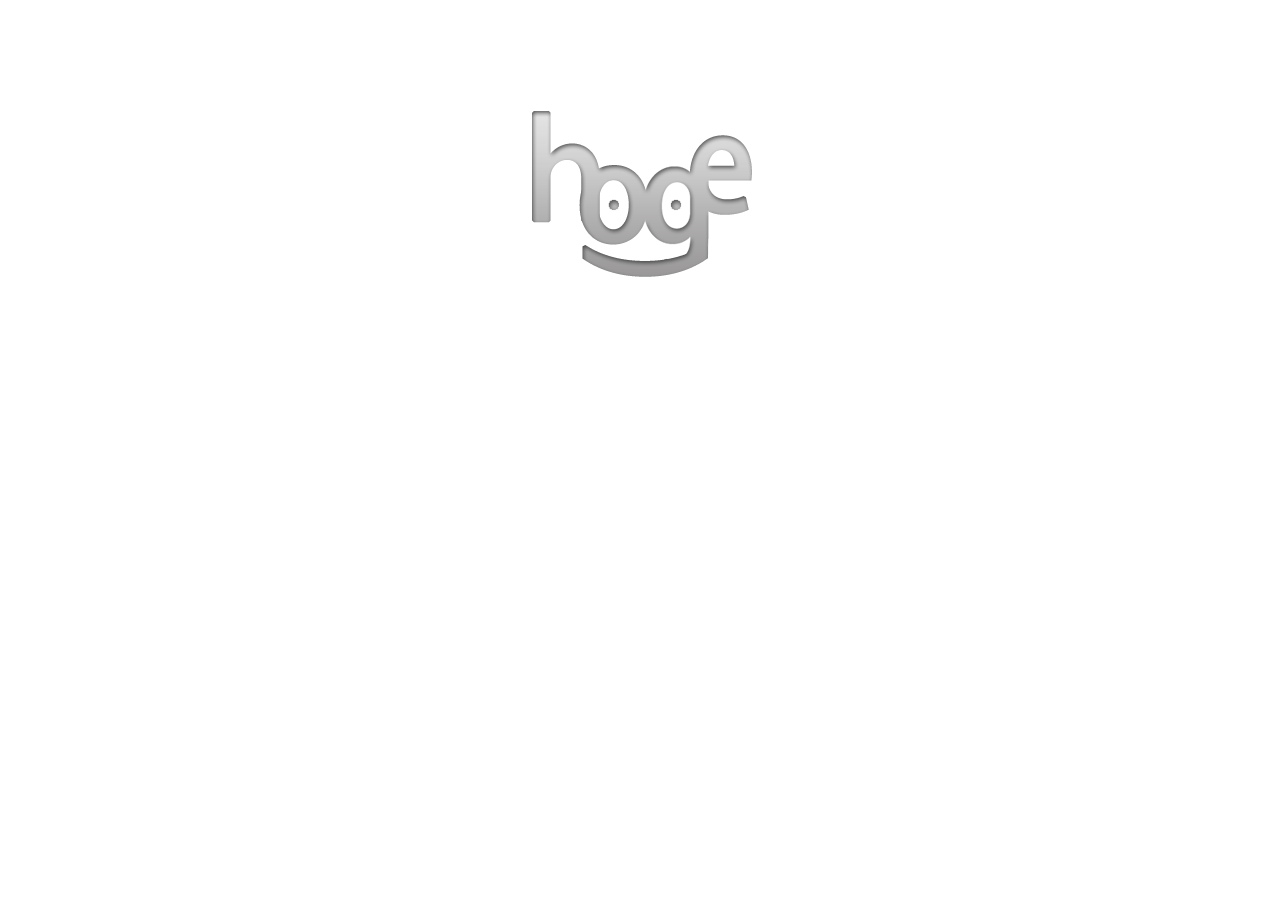
<file: index.html>
<!DOCTYPE html>
<html>
  <head>
	<meta http-equiv="Content-Type" content="text/html; charset=utf-8" />
	<meta http-equiv="X-UA-Compatible" content="chrome=1,IE=9" />
	<meta name="viewport" content="user-scalable=yes, width=600" />
	<title>hoge</title>
	<style>
		body {
			background-color: #FFFFFF;
			margin: 0px;
		}
	</style>
	
  </head>
  <body>
	<div style ="margin:auto;width:600px">
	<a href="./log.html">
	<div id="hoge_hype_container" style="position:relative;overflow:hidden;width:600px;height:400px;">
		<script type="text/javascript" charset="utf-8" src="./resources/js/hoge_hype_generated_script.js?38561"></script>
	</div>
	</a>

	</div>
  </body>
</html>
</file>
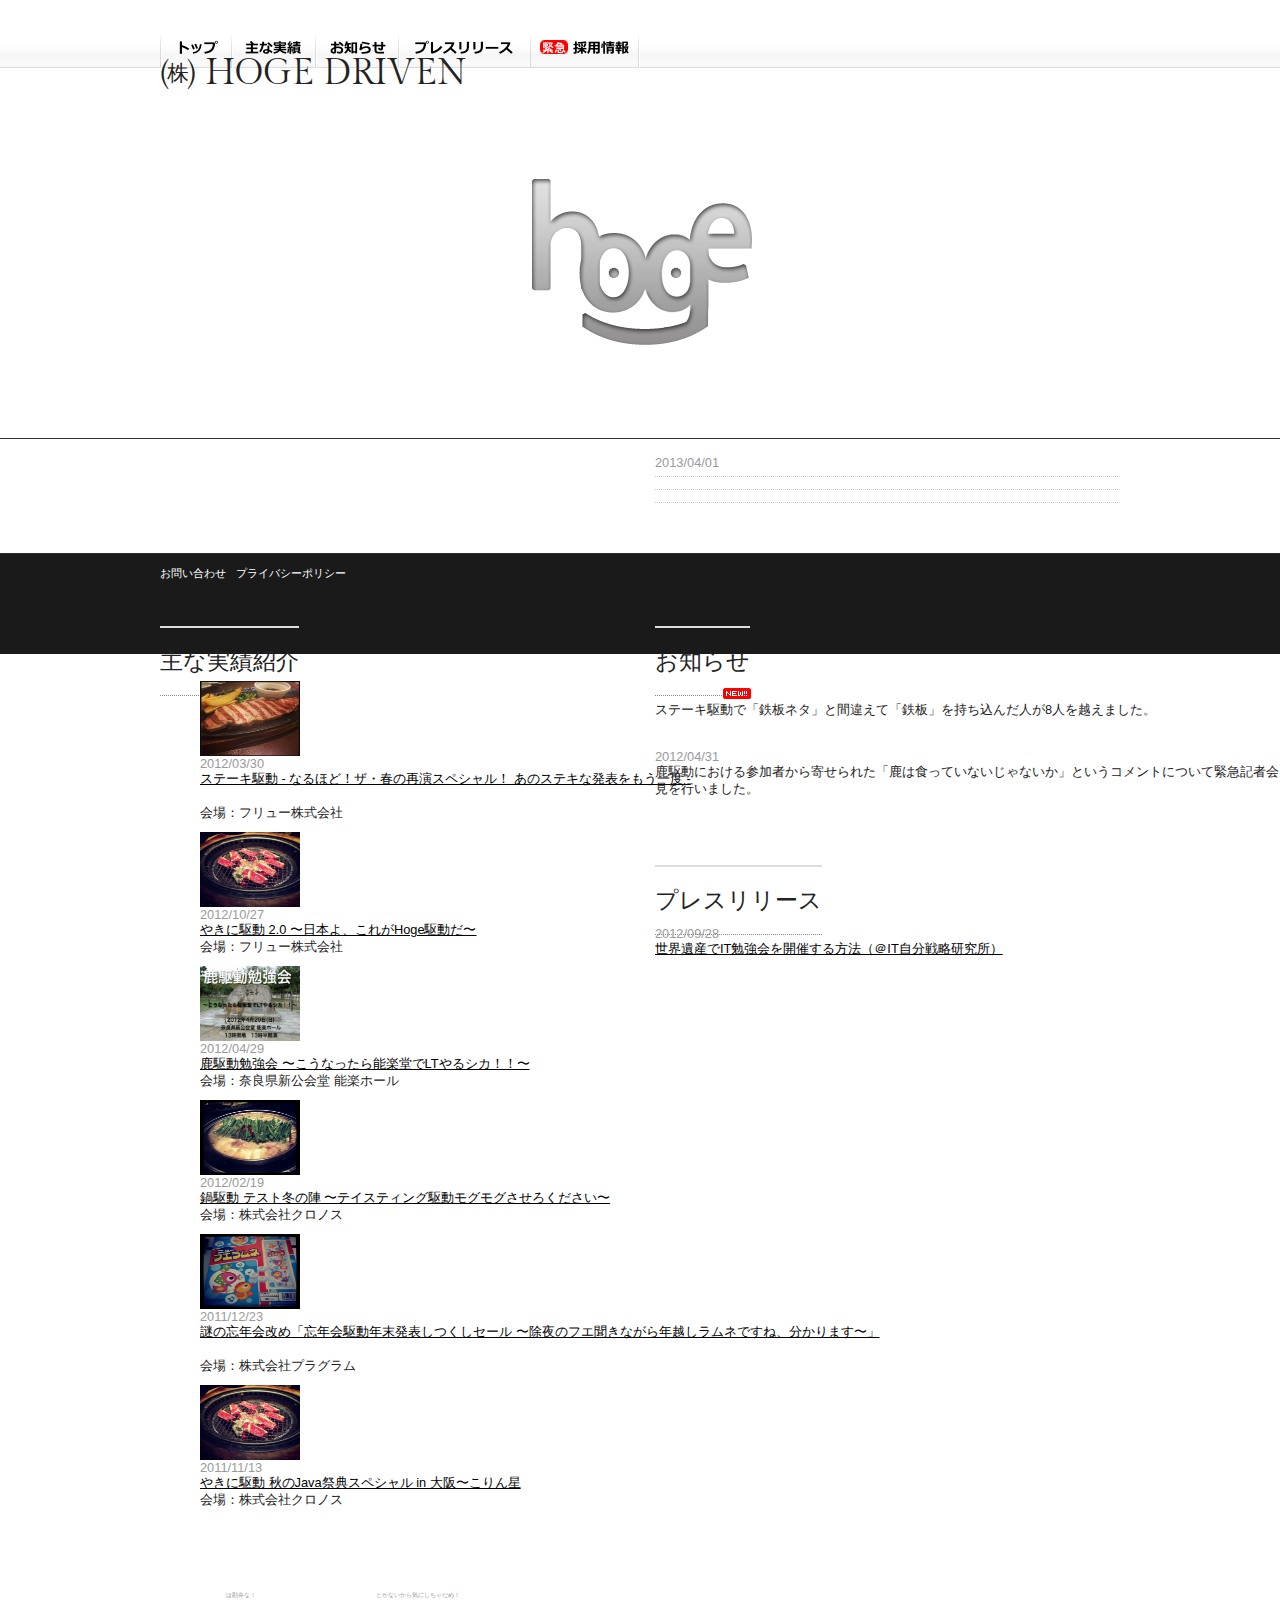
<file: aprilfools2013/index.html>
<!--
 _   _                    ____       _
| | | | ___   __ _  ___  |  _ \ _ __(_)_   _____ _ __
| |_| |/ _ \ / _` |/ _ \ | | | | '__| \ \ / / _ \ '_ \
|  _  | (_) | (_| |  __/ | |_| | |  | |\ V /  __/ | | |
|_| |_|\___/ \__, |\___| |____/|_|  |_| \_/ \___|_| |_|
             |___/
-->
<!DOCTYPE HTML PUBLIC "-//W3C//DTD HTML 4.01 Transitional//EN" "http://www.w3.org/TR/html4/loose.dtd">
<html lang="ja">
<head>
    <meta http-equiv="Content-Type" content="text/html; charset=utf-8">
    <meta http-equiv="Content-Language" content="ja-JP">
    <meta http-equiv="Content-Style-Type" content="text/css">
    <meta http-equiv="Content-Script-Type" content="text/javascript">
    <meta name="robots" content="noindex,nofollow">
    <meta name="keywords" content="鹿,ステーキ,フエラムネ,焼肉,小倉優子">
    <title>株式会社HOGEDRIVEN</title>
    <link rel="shortcut icon" type="image/x-icon" href="/favicon.ico">
    <link rel="stylesheet" type="text/css" href="shared/css/common.css" media="all">
    <link href='http://fonts.googleapis.com/css?family=Gilda+Display' rel='stylesheet' type='text/css'>
    <script type="text/javascript" src="shared/js/jquery.min.js"></script>
    <script type="text/javascript" src="shared/js/utils.js"></script>
    <script type="text/javascript" src="shared/js/jGravity-min.js"></script>
    <script>
        $(document).ready(function () {

                $('body').jGravity({
                    target: 'everything',
                    ignoreClass: 'ignoreMe',
                    weight: 'light',
                    depth: 1,
                    drag: true
                });

        });
    </script>
</head>
<body id="pagetop">
<div class="layout">
<div>
<!-- main -->
<div class="main index">
<!-- header-container -->
<div class="header-container">
    <div class="header">
        <div id="logo"><h1>&#12849; HOGE DRIVEN</h1></div>
    </div>
</div>
<!-- /header-container --><!--nav-container -->
<div class="g-nav-container">
    <div class="g-nav">
        <ul>
            <li class="top"><a href="#"><span>トップ</span></a></li>
            <li class="works"><a href="#works"><span>主な実績</span></a></li>
            <li class="info"><a href="#info"><span>お知らせ</span></a></li>
            <li class="press"><a href="#press"><span>プレスリリース</span></a></li>
            <li class="recruit"><a href="doit.html"><span>採用情報</span></a></li>
        </ul>
    </div>
</div>
<!--/nav-container -->
<div class="top-main-copy-section" align="center">
    <div id="hoge_hype_container" style="position:relative;overflow:hidden;width:600px;height:320px;">
        <script type="text/javascript" charset="utf-8"
                src="../resources/js/hoge_hype_generated_script.js?38561"></script>
    </div>
</div>
<div class="index-container">
<!-- body-contaienr -->
<div class="body-container">
<div class="latest-container">
<div class="event">
    <a name="works"></a>

    <h2>主な実績紹介</h2>

    <div class="event-list">
        <ul>
            <li class="bg-clr1">
                <div class="img">
                    <img src="shared/img/steak.jpg" width="100" height="75">
                </div>
                <div class="txt">
                    <div class="date">2012/03/30</div>
                    <div class="title">
                        <a href="http://connpass.com/event/1704/">
                            ステーキ駆動 - なるほど！ザ・春の再演スペシャル！ あのステキな発表をもう一度 -
                        </a>
                    </div>
                    <div class="spec">会場：フリュー株式会社</div>
                </div>
            </li>
            <!--
            　　　　　　　　　　　　　　ステーキ駆動だけどステーキは食べない
            　　　∧∧
            　　（　 ･ω･）
            　 ＿|　⊃／(＿＿_
            ／　└-(＿＿＿_／
            ￣￣￣￣￣￣￣
          　　　　　　　　　　　　　　　　俺はそういうことに幸せを感じるんだ
            　 ＜⌒／ヽ-、_＿_
            ／＜_/＿＿＿＿／

            (参考）ステーキ駆動懇親会会場： 九州料理 薩摩はやと http://r.gnavi.co.jp/c647603/menu5.html
            -->
            <li class="bg-clr1">
                <div class="img">
                    <img src="shared/img/yakiniku.jpg" width="100" height="75">
                </div>
                <div class="txt">
                    <div class="date">2012/10/27</div>
                    <div class="title">
                        <a href="http://atnd.org/events/31268">
                            やきに駆動 2.0 〜日本よ、これがHoge駆動だ〜
                        </a>
                    </div>
                    <div class="spec">会場：フリュー株式会社</div>
                </div>
            </li>
            <!--
               　　　　　　　　必死でダイエットしたのに焼肉食べてリバウンド
            　　　∧∧
            　　（　 ･ω･）
            　 ＿|　⊃／(＿＿_
            ／　└-(＿＿＿_／
            ￣￣￣￣￣￣￣
          　　　　　　　　　　　　　　　　俺はそういうことに幸せを感じるんだ
            　 ＜⌒／ヽ-、_＿_
            ／＜_/＿＿＿＿／

            (参考）【裏・やきに駆動】やきに駆動ダイエットレース http://atnd.org/events/31950
            -->
            <li class="bg-clr2">
                <div class="img">
                    <img src="shared/img/shika.png" width="100" height="75">
                </div>
                <div class="txt">
                    <div class="date">2012/04/29</div>
                    <div class="title">
                        <a href="http://atnd.org/events/24587">
                            鹿駆動勉強会 〜こうなったら能楽堂でLTやるシカ！！〜
                        </a>
                    </div>
                    <div class="spec">会場：奈良県新公会堂 能楽ホール</div>
                </div>
            </li>
            <!--
                             外出すると大雨が降るのでイベント当日は外出禁止を言い渡される
            　　　∧∧
            　　（　 ･ω･）
            　 ＿|　⊃／(＿＿_
            ／　└-(＿＿＿_／
            ￣￣￣￣￣￣￣
          　　　　　　　　　　　　　　              　　俺はそういうことに幸せを感じるんだ
            　 ＜⌒／ヽ-、_＿_
            ／＜_/＿＿＿＿／

            (参考）@daiksy
            -->
            <li class="bg-clr2">
                <div class="img">
                    <img src="shared/img/nabe.jpg" width="100" height="75">
                </div>
                <div class="txt">
                    <div class="date">2012/02/19</div>
                    <div class="title">
                        <a href="http://atnd.org/events/24580">
                            鍋駆動 テスト冬の陣 〜テイスティング駆動モグモグさせろください〜
                        </a>
                    </div>
                    <div class="spec">会場：株式会社クロノス</div>
                </div>
            </li>
            <!--
               　　    　会場の鍵を持っている人がイベント開始時刻に起床する
            　　　∧∧
            　　（　 ･ω･）
            　 ＿|　⊃／(＿＿_
            ／　└-(＿＿＿_／
            ￣￣￣￣￣￣￣
          　　　　　　　　　　　　　　　　俺はそういうことに幸せを感じるんだ
            　 ＜⌒／ヽ-、_＿_
            ／＜_/＿＿＿＿／

            (参考）@kiy0taka
            -->
            <li class="bg-clr1">
                <div class="img">
                    <img src="shared/img/fue.jpg" width="100" height="75">
                </div>
                <div class="txt">
                    <div class="date">2011/12/23</div>
                    <div class="title">
                        <a href="http://atnd.org/events/21046">
                            謎の忘年会改め「忘年会駆動年末発表しつくしセール 〜除夜のフエ聞きながら年越しラムネですね、分かります〜」
                        </a>
                    </div>
                    <div class="spec">会場：株式会社プラグラム</div>
                </div>
            </li>
            <!--
               　　         　フエラムネやお菓子を食べ過ぎて懇親会前にお腹いっぱい
            　　　∧∧
            　　（　 ･ω･）
            　 ＿|　⊃／(＿＿_
            ／　└-(＿＿＿_／
            ￣￣￣￣￣￣￣
          　　　　　　　　　　　　　　       　　俺はそういうことに幸せを感じるんだ
            　 ＜⌒／ヽ-、_＿_
            ／＜_/＿＿＿＿／
            -->
            <li class="bg-clr2">
                <div class="img">
                    <img src="shared/img/yakiniku.jpg" width="100" height="75">
                </div>
                <div class="txt">
                    <div class="date">2011/11/13</div>
                    <div class="title">
                        <a href="http://atnd.org/events/20138">
                            やきに駆動 秋のJava祭典スペシャル in 大阪〜こりん星
                        </a>
                    </div>
                    <div class="spec">会場：株式会社クロノス</div>
                </div>
            </li>
            <!--
               　　         　思い出の地「焼肉小倉優子」を訪れるもすでに閉店
            　　　∧∧
            　　（　 ･ω･）
            　 ＿|　⊃／(＿＿_
            ／　└-(＿＿＿_／
            ￣￣￣￣￣￣￣
          　　　　　　　　　　　　　　    　俺はそういうことに幸せを感じるんだ
            　 ＜⌒／ヽ-、_＿_
            ／＜_/＿＿＿＿／
            -->
        </ul>
    </div>
</div>
<div class="news">
    <a name="info"></a>

    <h2>お知らせ</h2>

    <div class="news-list">
        <ul>
            <li>
                <div class="date">2013/04/01 <img src="shared/img/new.png" width="28" height="11"/></div>
                <div class="title">
                    ステーキ駆動で「鉄板ネタ」と間違えて「鉄板」を持ち込んだ人が8人を越えました。
                </div>
            </li>
            <li>
                <div class="date">2012/04/31</div>
                <div class="title">
                    鹿駆動における参加者から寄せられた「鹿は食っていないじゃないか」というコメントについて緊急記者会見を行いました。
                </div>
            </li>
        </ul>
    </div>

    <a name="press"></a>

    <h2>プレスリリース</h2>

    <div class="news-list mod-news-list">
        <ul>
            <li>
                <div class="date">2012/09/28</div>
                <div class="title">
                    <a href="http://jibun.atmarkit.co.jp/lcom01/special/shika/01.html">
                        世界遺産でIT勉強会を開催する方法（＠IT自分戦略研究所）
                    </a>
                </div>
            </li>
        </ul>
    </div>
</div>
</div>
</div>
</div>
<!-- footer-contaienr -->
<div class="footer-container">
    <div class="footer">
        <div class="footer-information">
            <ul>
                <li><a href="#">お問い合わせ<span class="small">は勘弁な！</span></a></li>
                <li><a href="#">プライバシーポリシー<span class="small">とかないから気にしちゃだめ！</span></a></li>
            </ul>
        </div>
        <div class="copyright">
            &copy; 2013 HogeDriven. All rights reserved.
        </div>
    </div>
</div>
<!-- /footer-contaienr --></div>
<!-- /main -->
</div>
</div>
</body>
</html>
</file>
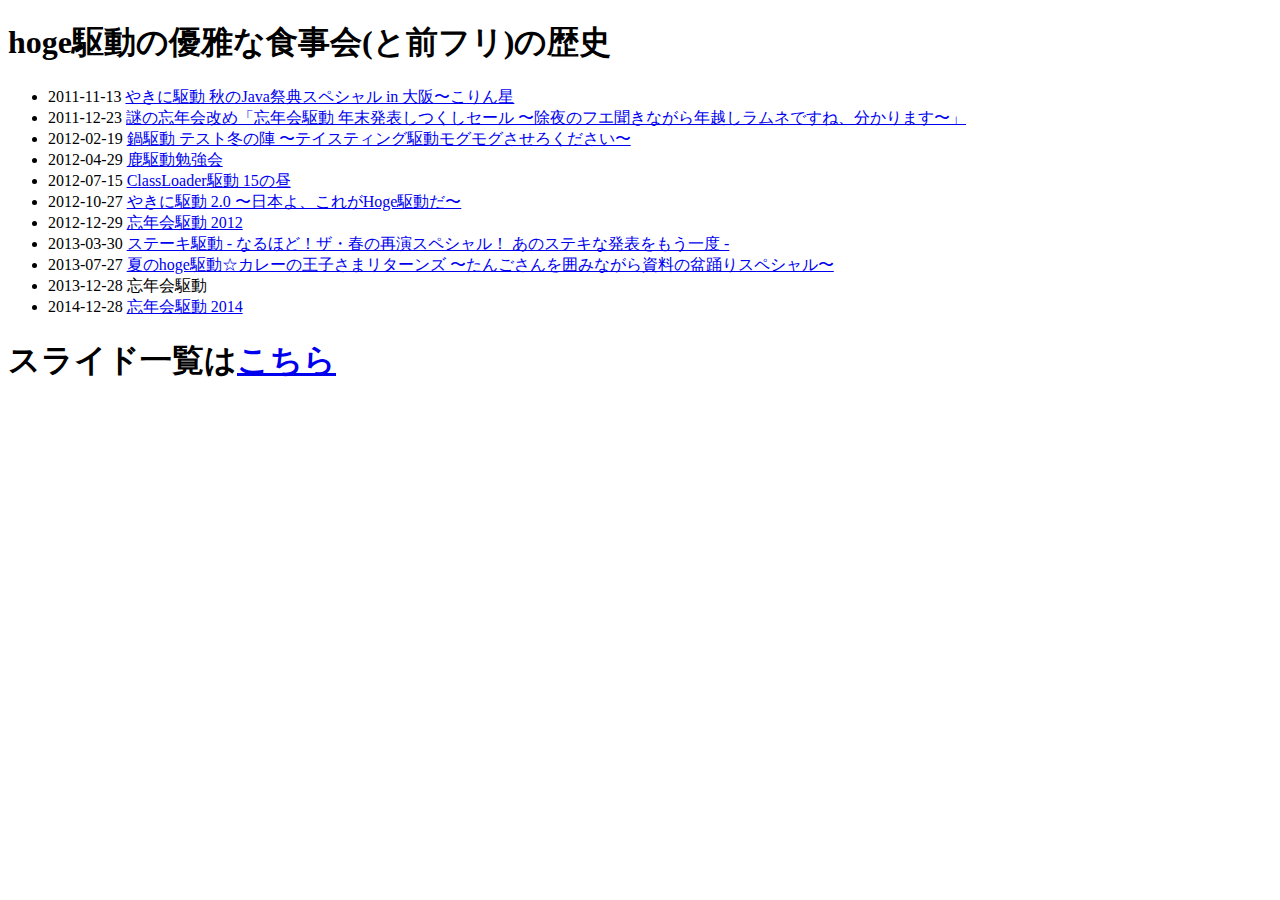
<file: log.html>
<!DOCTYPE html>
<html>
  <head>
    <meta http-equiv="Content-Type" content="text/html; charset=utf-8" />
    <title>ログ</title>
  </head>
  <body>
    <h1>hoge駆動の優雅な食事会(と前フリ)の歴史</h1>
    <ul>
      <li>2011-11-13 <a href="http://atnd.org/events/20138">やきに駆動 秋のJava祭典スペシャル in 大阪〜こりん星</a></li>
      <li>2011-12-23 <a href="http://atnd.org/events/21046">謎の忘年会改め「忘年会駆動 年末発表しつくしセール 〜除夜のフエ聞きながら年越しラムネですね、分かります〜」</a></li>
      <li>2012-02-19 <a href="http://atnd.org/events/24580">鍋駆動 テスト冬の陣 〜テイスティング駆動モグモグさせろください〜</a></li>
      <li>2012-04-29 <a href="http://atnd.org/events/24587">鹿駆動勉強会</a></li>
      <li>2012-07-15 <a href="http://atnd.org/events/30264">ClassLoader駆動 15の昼</a></li>
      <li>2012-10-27 <a href="http://atnd.org/events/31268">やきに駆動 2.0 〜日本よ、これがHoge駆動だ〜</a></li>
      <li>2012-12-29 <a href="http://connpass.com/event/1463/">忘年会駆動 2012</a></li>
      <li>2013-03-30 <a href="http://connpass.com/event/1704/">ステーキ駆動 - なるほど！ザ・春の再演スペシャル！ あのステキな発表をもう一度 -</a></li>
      <li>2013-07-27 <a href="http://connpass.com/event/2644/">夏のhoge駆動☆カレーの王子さまリターンズ 〜たんごさんを囲みながら資料の盆踊りスペシャル〜</a></li>
      <li>2013-12-28 忘年会駆動</li>
      <li>2014-12-28 <a href="https://www.facebook.com/events/845692442137739/">忘年会駆動 2014</a></li>
    </ul>
    <h1>スライド一覧は<a href="contents/list.html">こちら</a></h1>
  </body>
</html>
</file>
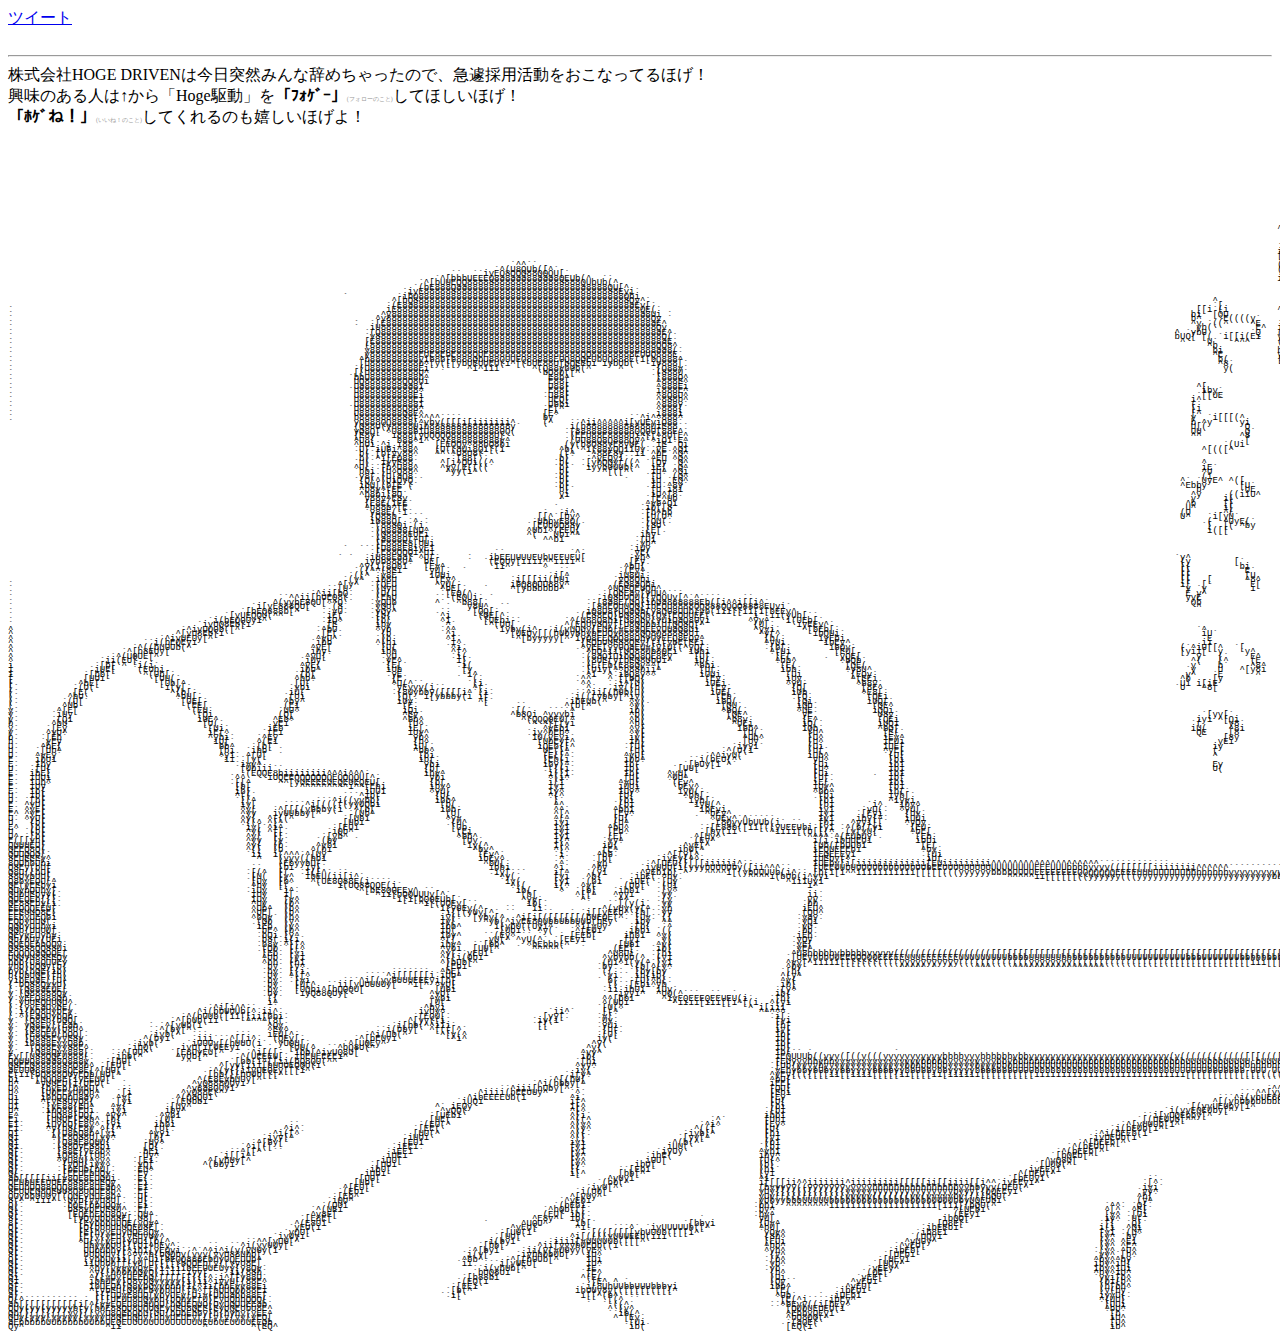
<file: aprilfools2013/doit.html>
<!DOCTYPE html>
<html>
<head>
<meta charset="UTF-8" />
<title>HOGE駆動やらないか</title>
<meta name="Description" content="" />
<meta name="Keywords"  content="" />
<style type="text/css">
#target{
	font-family: Consolas,Courier,monospace;
	font-size:9px;
	line-height:0.5;
	letter-spacing: 0em;
}
</style>
</head>
<body>
<div id="fb-root"></div>
<a href="https://twitter.com/share" class="twitter-share-button" data-url="http://hogedriven.net/aprilfools2013/" data-text="ほげ駆動が採用活動しているっぽいよ！要チェックほげ！" data-via="hogedriven" data-lang="ja">ツイート</a>
<script>!function(d,s,id){var js,fjs=d.getElementsByTagName(s)[0];if(!d.getElementById(id)){js=d.createElement(s);js.id=id;js.src="//platform.twitter.com/widgets.js";fjs.parentNode.insertBefore(js,fjs);}}(document,"script","twitter-wjs");</script>
<script>(function(d, s, id) {
  var js, fjs = d.getElementsByTagName(s)[0];
  if (d.getElementById(id)) return;
  js = d.createElement(s); js.id = id;
  js.src = "//connect.facebook.net/ja_JP/all.js#xfbml=1&appId=121638264691628";
  fjs.parentNode.insertBefore(js, fjs);
}(document, 'script', 'facebook-jssdk'));</script>
<div class="fb-like" data-href="http://www.facebook.com/HogeDriven" data-send="false" data-width="450" data-show-faces="true"></div>
<div class="fb-follow" data-href="http://www.facebook.com/HogeDriven" data-show-faces="true" data-width="450"></div>
<br>
<hr>
株式会社HOGE DRIVENは今日突然みんな辞めちゃったので、急遽採用活動をおこなってるほげ！<br>
興味のある人は↑から「Hoge駆動」を<strong>「ﾌｫｹﾞｰ」</strong><span style="color:#999;font-size:6px;">(フォローのこと)</span>してほしいほげ！<br>
<strong>「ﾎｹﾞね！」</strong><span style="color:#999;font-size:6px;">(いいね！のこと)</span>してくれるのも嬉しいほげよ！<br>
<br>
<pre id="target"></pre>
<script type="text/javascript" src="shared/js/hogedriven.js"></script>
</body>
</html>
</file>
<file: aprilfools2013/shared/css/common.css>
@charset "utf-8";

@import/**/ "base.css";
@import/**/ "extends.css";
@import/**/ "index.css";
</file>
